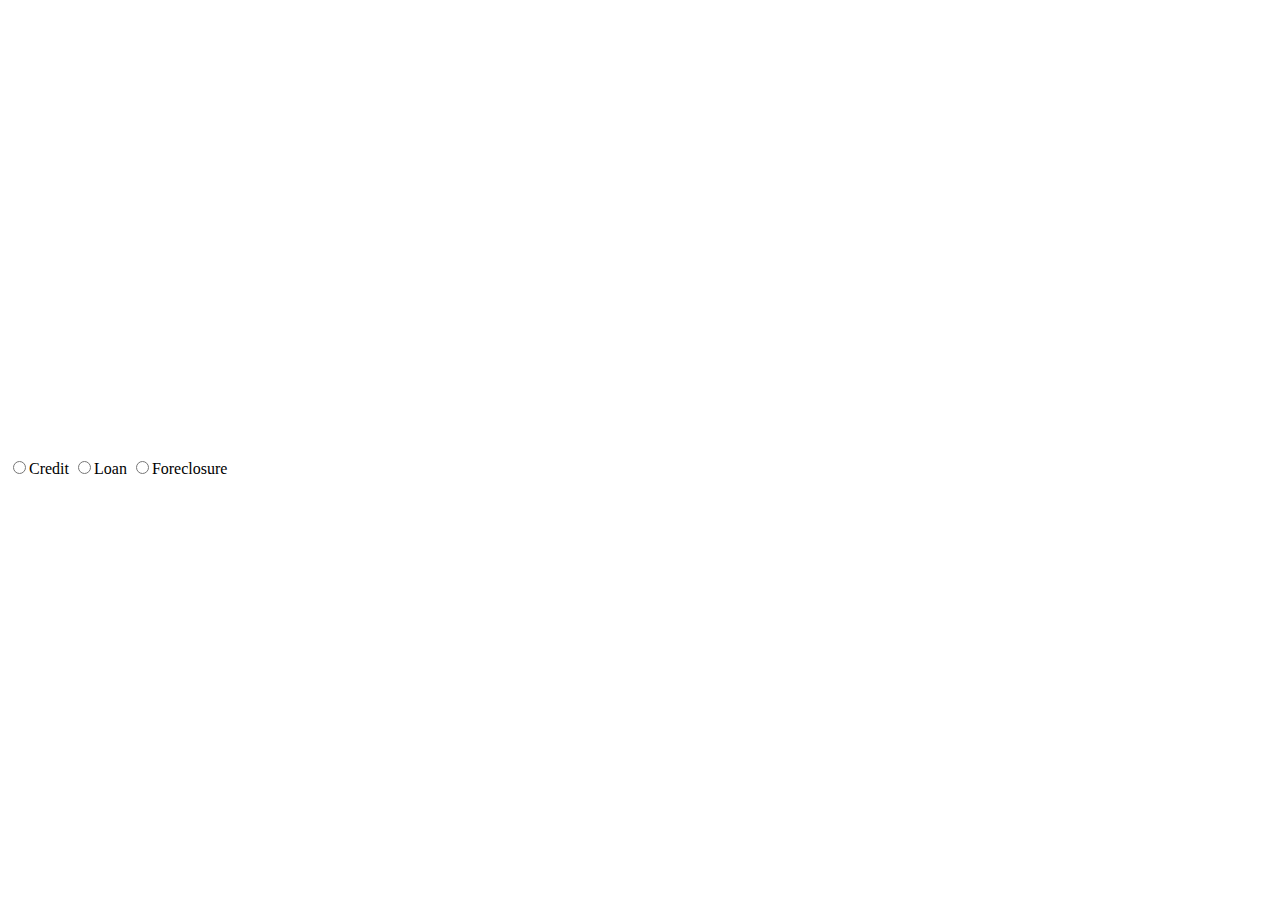
<file: theframe.html>
<!DOCTYPE html PUBLIC "-//W3C//DTD XHTML 1.0 Transitional//EN" "http://www.w3.org/TR/xhtml1/DTD/xhtml1-transitional.dtd">
<html xmlns="http://www.w3.org/1999/xhtml">

<head>
  <meta content="text/html; charset=utf-8" http-equiv="Content-Type" />
  <title>Chatbot web </title>

  <script>
  function go(loc) {
	document.getElementById('calendar').src = loc + "?_=" + new Date().getTime();;
	document.getElementById('calendar').contentWindow.location.replace(loc); 
	document.getElementById('calendar').contentWindow.location.reload(true);
  }
  
  
  
  </script>
</head>

<body>
  <iframe id="calendar" src="http://localhost:4848/extensions/credit_score/credit_score.html" width="800" height="450" frameborder="0" scrolling="no" border=1></iframe>

  <form method="post">
    <input name="calendarSelection" type="radio" onchange="go('http://localhost:4848/extensions/credit_score/credit_score.html')" />Credit
    <input name="calendarSelection" type="radio" onchange="go('http://localhost:4848/extensions/Current_Loan/Current_Loan.html')" />Loan
    <input name="calendarSelection" type="radio" onchange="go('http://localhost:4848/extensions/Foreclosure_Stats/Foreclosure_Stats.html')" />Foreclosure
	<div class="container">
  <div class="row">
    <div class="col-sm-6" style="background-color:pink;">
      <p><script src="https://cdn.recast.ai/webchat/webchat.js"
channelId="a35eba9f-5245-431d-8a79-d31830ef6061"
token="7adfd997cf39c52041c9e64a4255f9ad"
id="recast-webchat"
></script>
</p>
    </div>
  </div>
</div>
  </form>

</body>

</html>
</file>
